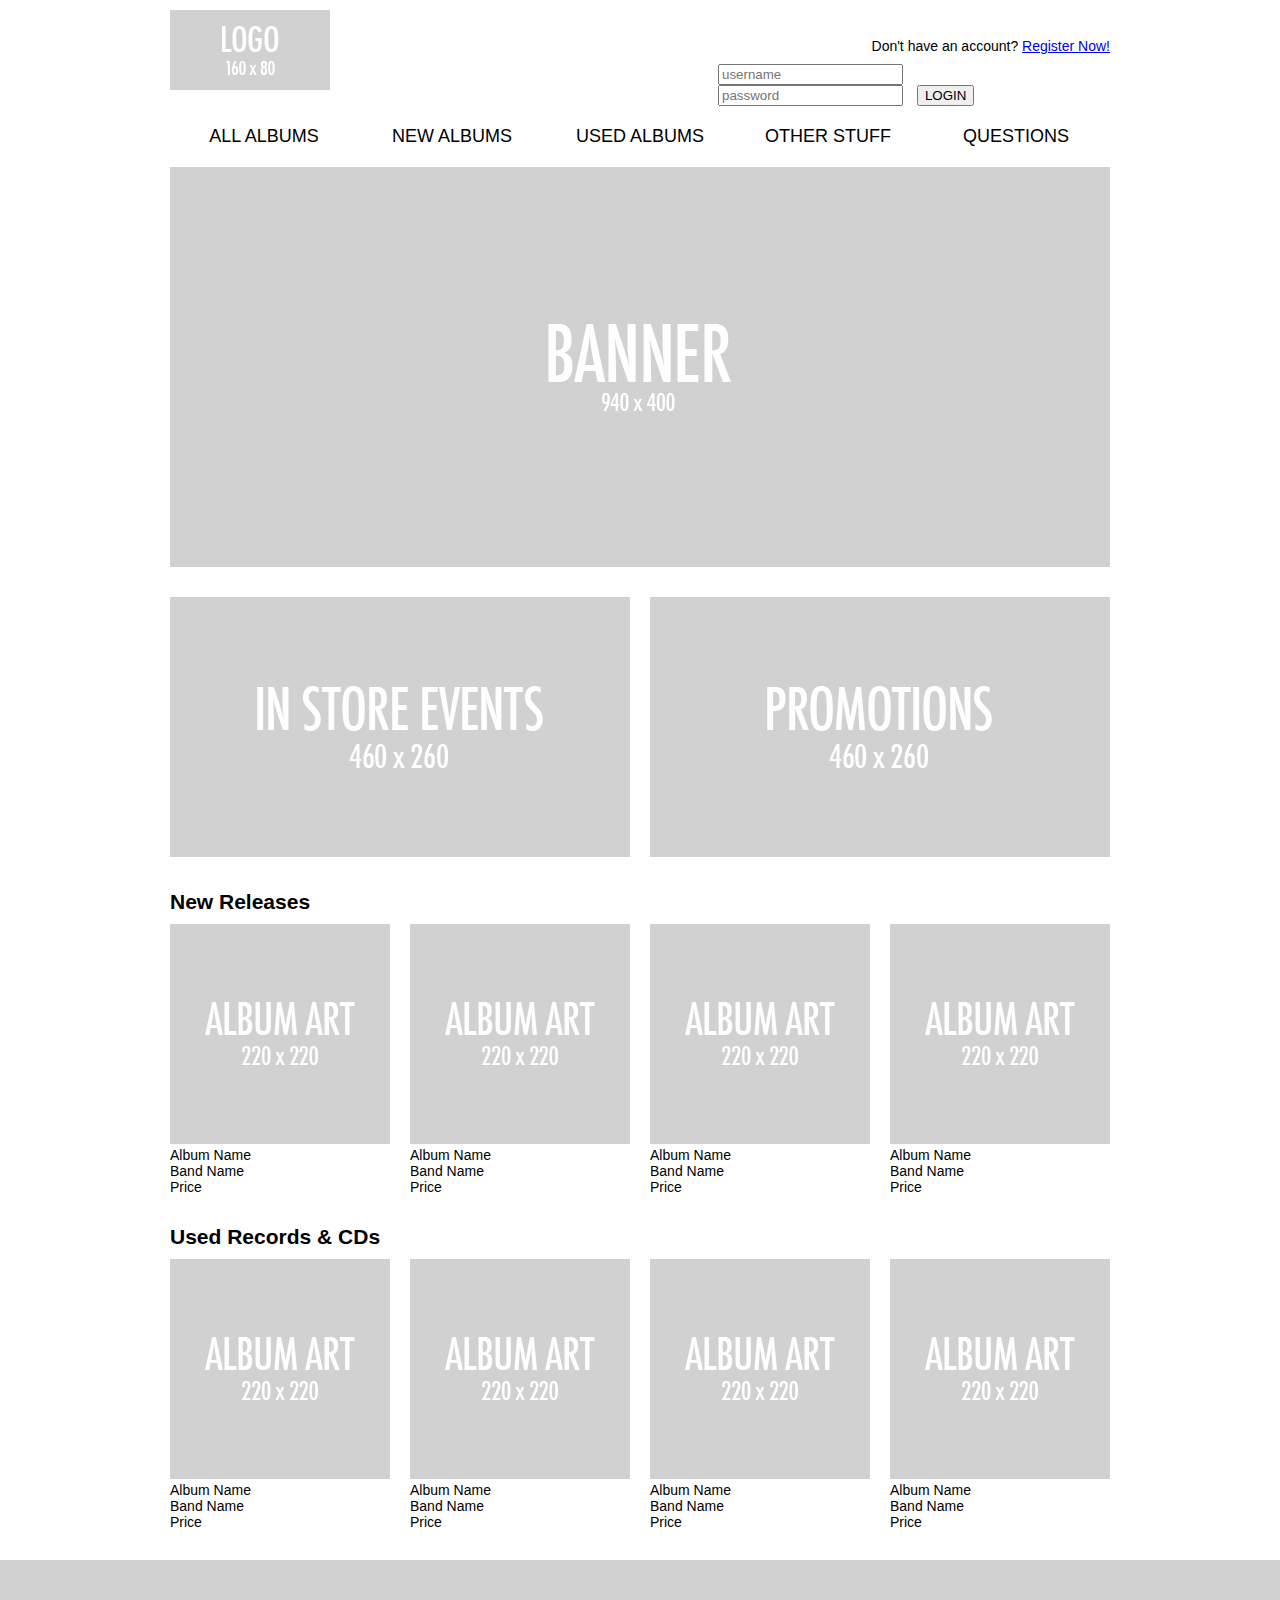
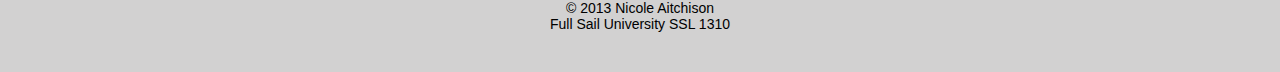
<file: day1/index.html>
<!DOCTYPE html>
<html lang="en">
	<head>
		<title> </title>
		<meta charset="utf-8" />
		<meta name="viewport" content="width=device-width">

		<!-- Main -->
		<link rel="stylesheet" type="text/css" href="css/main.css">

	</head>
	<body>
		<div id="wrapper">

			<header>
				<div id="logo"><a href="#"><img src="images/logo.png" alt="Logo Here"></a></div>

				<form id="form_login">
					<p> Don't have an account? <a href="#"> Register Now! </a></p>
					<fieldset>
						<input type="text" id="login_username" placeholder="username" required="required" />
						<input type="text" id="login_password" placeholder="password" required="required" />
						<input type="submit" id="login_submit" value="LOGIN"/>
					</fieldset>
				</form>

				<div class="clear_fix"></div>

				<nav>
					<ul>
						<li>All Albums</li>
						<li>New Albums</li>
						<li>Used Albums</li>
						<li>Other Stuff</li>
						<li>Questions</li>
					</ul>
				</nav>
				<div class="clear_fix"></div>
			</header>

			<div id="main_content">

				<section id="banner">
					<img src="images/banner.png" alt="Banner Placeholder Image" />
				</section> <!-- end banner -->

				<section id="news" class="clear_fix"> 
					<div id="upcoming" class="half_div">
						<img src="images/instore_events.png" alt="In Store Events Placeholder Image" />
					</div>
					<div id="promotions" class="half_div">
						<img src="images/promotions.png" alt="Promotions Placeholder Image" />
					</div>
					<div class="clear_fix">
				</section> <!-- end news -->

				<section id="new_releases" class="clear_fix">
					<h2> New Releases </h2>
					<ul>
						<li class="item_block"> 
							<img src="images/album_art.png" alt="Album Art Placeholder Image" /> 
							<p class="abum_name"> Album Name </p>
							<p class="band_name"> Band Name </p>
							<p class="price"> Price </P>
						</li>
						<li class="item_block"> 
							<img src="images/album_art.png" alt="Album Art Placeholder Image" /> 
							<p class="abum_name"> Album Name </p>
							<p class="band_name"> Band Name </p>
							<p class="price"> Price </P>
						</li>
						<li class="item_block"> 
							<img src="images/album_art.png" alt="Album Art Placeholder Image" /> 
							<p class="abum_name"> Album Name </p>
							<p class="band_name"> Band Name </p>
							<p class="price"> Price </P>
						</li>
						<li class="item_block"> 
							<img src="images/album_art.png" alt="Album Art Placeholder Image" /> 
							<p class="abum_name"> Album Name </p>
							<p class="band_name"> Band Name </p>
							<p class="price"> Price </P>
						</li>
					</ul>
					<div class="clear_fix">
				</section> <!-- end new releases -->

				<section id="used_records" class="clear_fix"> 
					<h2> Used Records & CDs </h2>
					<ul>
						<li class="item_block"> 
							<img src="images/album_art.png" alt="Album Art Placeholder Image" /> 
							<p class="abum_name"> Album Name </p>
							<p class="band_name"> Band Name </p>
							<p class="price"> Price </P>
						</li>
						<li class="item_block"> 
							<img src="images/album_art.png" alt="Album Art Placeholder Image" /> 
							<p class="abum_name"> Album Name </p>
							<p class="band_name"> Band Name </p>
							<p class="price"> Price </P>
						</li>
						<li class="item_block"> 
							<img src="images/album_art.png" alt="Album Art Placeholder Image" /> 
							<p class="abum_name"> Album Name </p>
							<p class="band_name"> Band Name </p>
							<p class="price"> Price </P>
						</li>
						<li class="item_block"> 
							<img src="images/album_art.png" alt="Album Art Placeholder Image" /> 
							<p class="abum_name"> Album Name </p>
							<p class="band_name"> Band Name </p>
							<p class="price"> Price </P>
						</li>
					</ul>
					<div class="clear_fix">
				</section> <!-- end new used records -->

			</div> <!-- end main_content -->

			<footer>
					<p> &copy; 2013 Nicole Aitchison</p>
					<p>Full Sail University SSL 1310</p>
			</footer>

		</div> <!-- end wrapper -->

	</body>
</html>
</file>
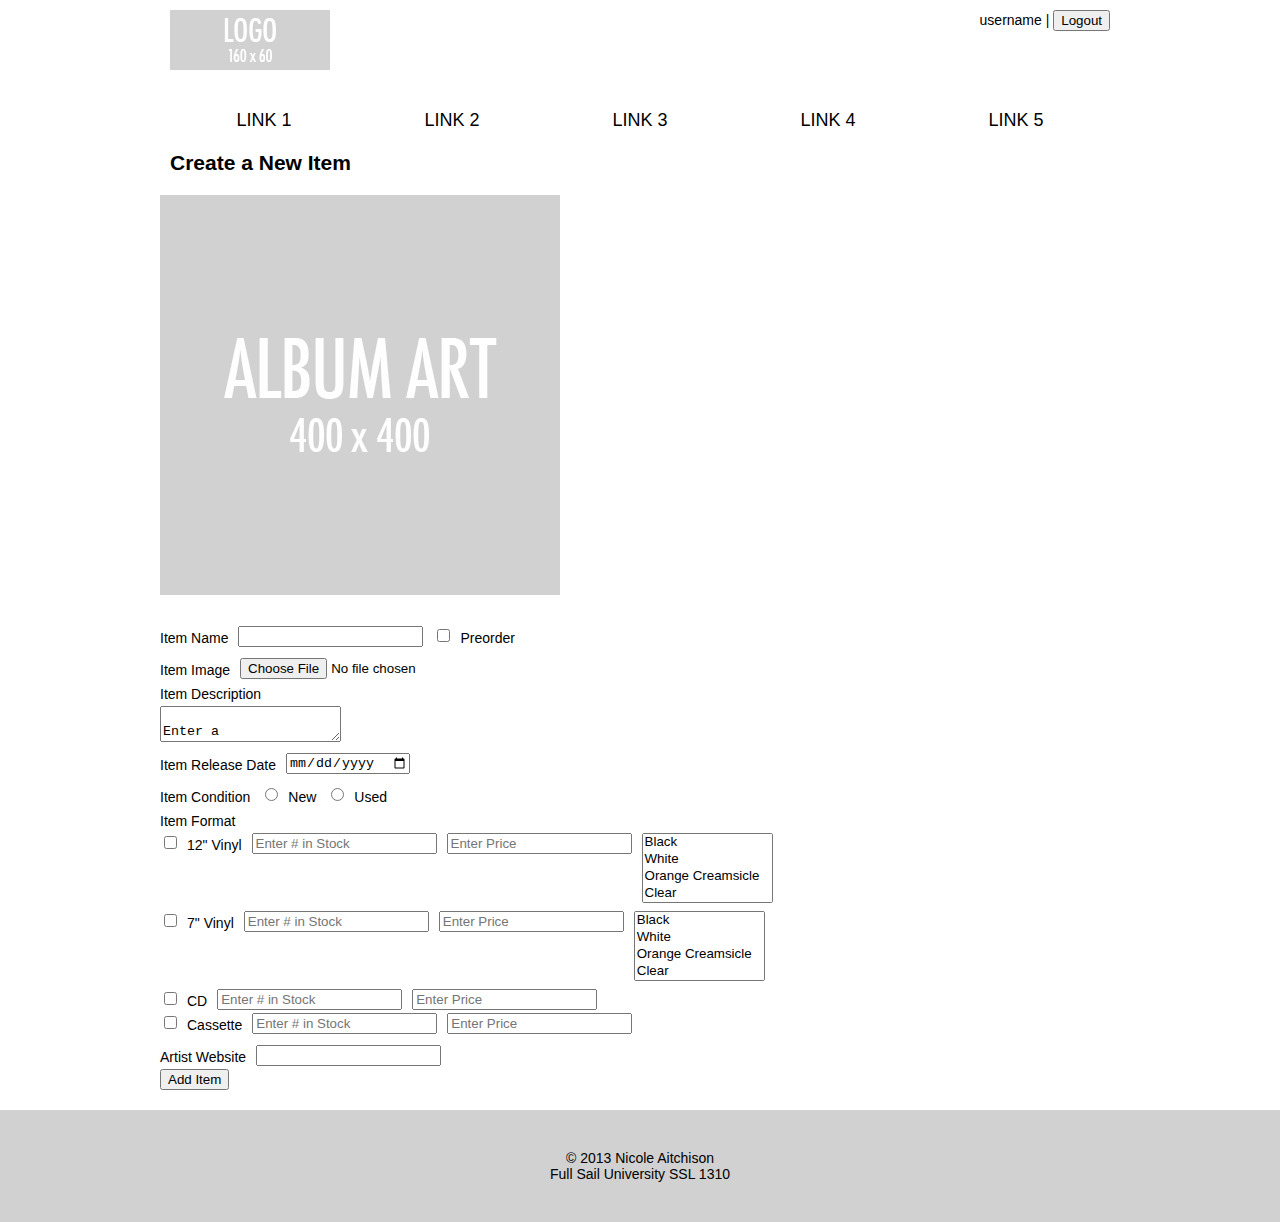
<file: day2/views/add_item.html>
<!DOCTYPE html>
<html lang="en">
	<head>
		<title> </title>
		<meta charset="utf-8" />
		<meta name="viewport" content="width=device-width">

		<!-- Main -->
		<link rel="stylesheet" type="text/css" href="../css/main.css">

	</head>
	<body>
		<div id="wrapper">

			<header>
				<div id="logo"><a href="#"><img src="../images/logo.png" alt="Logo Here"></a></div>

				<div id="user_logout">
					<p> username | <button id="logout"> Logout </button> </p>
				</div>

				<div class="clear_fix"></div>

				<nav>
					<ul>
						<li>Link 1</li>
						<li>Link 2</li>
						<li>Link 3</li>
						<li>Link 4</li>
						<li>Link 5</li>
					</ul>
				</nav>
				<div class="clear_fix"></div>
			</header>

			<div id="main_content">

				<h2> Create a New Item </h2>

				<section id="item_image"> 
					<img src="../images/large_album_art.png" alt="Item Placeholder Image">
				</section>

				<section>
					<form id="create_item" method="post" action="?action=create_item">
						<fieldset>
							<div class="form_input">
								<label for="item_name"> Item Name </label>
								<input type="text" name="item_name" id="item_name" required="required"/>
								<label class="checkbox"> 
									<input type="checkbox" name="item_preorder" value="preorder" /> 
										Preorder
								</label>
							</div>
						</fieldset>	
						<fieldset>
							<div class="form_input">
								<label for="item_image"> Item Image </label>
								<input type="file" accept="image" name="item_image" id="item_image"/>
							</div>
							<div class="form_input">
								<label for="item_description"> Item Description </label>
								<div class="clear_fix"></div>
								<textarea name="item_description" id="item_description" required="required">
									Enter a description...
								</textarea>
							</div>
							<div class="form_input">
								<label for="item_release_date"> Item Release Date </label>
								<input type="date" name="item_release_date" id="item_release_date" placeholder="MM/DD/YYYY" />
							</div>
						</fieldset>
						<fieldset>
							<div class="form_input">
								<label> Item Condition </label>
								<label class="radio"> 
									<input type="radio" name="item_condition" value="new" /> 
										New 
								</label>
								
								<label class="radio"> 
									<input type="radio" name="item_condition" value="used" />
									Used 
								</label>
							</div>
						</fieldset>	
						<fieldset>
							<label> Item Format </label>
								<div class="form_input">	
									<label class="checkbox"> 
										<input type="checkbox" name="" value="12" /> 
											12" Vinyl
									</label>
									<input type="text" name="twelve_stock" placeholder="Enter # in Stock"/>
									<input type="text" name="twelve_price" placeholder="Enter Price"/>
									<select multiple id="twelve_color" name="color">
										<option value="Black">Black</option>
										<option value="White">White</option>
										<option value="Orange Creamsicle">Orange Creamsicle</option>
										<option value="Clear">Clear</option>
										<option value="Purple Red Speckled">Purple Red Speckled</option>
										<option value="Gold">Gold</option>
									</select>
								</div>
								<div class="form_input">
									<label class="checkbox"> 
										<input type="checkbox" name="" value="7" /> 
											7" Vinyl
									</label>
									<input type="text" name="seven_stock" placeholder="Enter # in Stock"/>
									<input type="text" name="seven_price" placeholder="Enter Price"/>
									<select multiple id="seven_color" name="color">
										<option value="Black">Black</option>
										<option value="White">White</option>
										<option value="Orange Creamsicle">Orange Creamsicle</option>
										<option value="Clear">Clear</option>
										<option value="Purple Red Speckled">Purple Red Speckled</option>
										<option value="Gold">Gold</option>
									</select>
								</div>
								<div class="form_input">
									<label class="checkbox"> 
										<input type="checkbox" name="" value="CD" /> 
											CD 
									</label>
									<input type="text" name="cd_stock" placeholder="Enter # in Stock"/>
									<input type="text" name="cd_price" placeholder="Enter Price"/>
								</div>
								<div class="form_input">
									<label class="checkbox"> 
										<input type="checkbox" name="" value="Cassete" /> 
											Cassette 
									</label>
									<input type="text" name="cassette_stock" placeholder="Enter # in Stock"/>
									<input type="text" name="cassette_price" placeholder="Enter Price"/>
								</div>
						</fieldset>
						<fieldset>
							<div class="form_input">
								<label for="artist_site"> Artist Website </label>
								<input type="url" name="artist_site" id="artist_site"/>
							</div>
						</fieldset>	
						<fieldset>
							<input type="submit" name="add_item" id="add_item" value="Add Item"/>
						</fieldset>								
					</form>
				</section>

			</div> <!-- end main_content -->

			<footer class="clear_fix">
					<p> &copy; 2013 Nicole Aitchison</p>
					<p>Full Sail University SSL 1310</p>
			</footer>

		</div> <!-- end wrapper -->

	</body>
</html>
</file>
<file: day1/css/main.css>
/* ---------------------------------------------------------------------------------------------------

-----Info

Nicole Aitchison
Full Sail SSL 1310

-----Color Swatch

-----Sections

∆ General
∆ Header
∆ Landing
∆ Footer

----------------------------------------------------------------------------------------------------*/

/* ---------------------------------------------------------------------------------------------------
		∆ General
---------------------------------------------------------------------------------------------------*/

html,body,div,form,fieldset,legend,label,h1,h2,h3,h4,h5,h6,p,ul,dl,dt,dd,figure,figcaption {
	margin: 0;
	padding: 0;
}

body{
	font: 14px Helvetica;
}

h2{
	margin: 0 10px;
}

#main_content{ 
	width: 960px; 
	margin: 20px auto; 
	padding: 0; 
}

.item_block{
	margin: 10px;
	width: 220px;
}

.half_div{
	margin: 10px;
	width: 460px;
	float: left;
}

section{
	margin: 20px 0;
}

ul{
	list-style-type: none;
}

li{
	float: left;
}


/* ---------------------------------------------------------------------------------------------------
		∆ Header
---------------------------------------------------------------------------------------------------*/

header{ 
	width: 940px; 
	margin: 10px auto; 
	padding: 0 10px; 
}

#logo{
	float: left;
	width: 160px;
	height: 80px;
}

nav{
	margin-top: 20px;
}

nav ul{
	text-transform: uppercase;
	font-size: 18px;
}

nav li{

	width: 188px;
	text-align: center;
}

#form_login{
	width: 392px;
	float: right;
	margin: 18px 0 0;
}

#form_login p{
	text-align: right;
	padding: 10px 0; 
}

#form_login input{
	margin-right: 10px;
}

#form_login input:last-child{
	margin-right: 0;
}

#form_login fieldset{
	border: none;
}

/* ---------------------------------------------------------------------------------------------------
		∆ Landing
---------------------------------------------------------------------------------------------------*/

#banner{
	margin: 10px;
	height: 400px;
}

/* ---------------------------------------------------------------------------------------------------
		∆ Footer
---------------------------------------------------------------------------------------------------*/

footer{
	background-color: #d2d1d1;
	text-align: center;
	padding: 40px 0;
}

/* ---------------------------------------------------------------------------------------------------
		∆ Fixes
---------------------------------------------------------------------------------------------------*/

a img { border: 0; }

.clear_fix { clear: both; }
</file>
<file: day2/css/main.css>
/* ---------------------------------------------------------------------------------------------------

-----Info

Nicole Aitchison
Full Sail SSL 1310

-----Color Swatch

-----Sections

∆ General
∆ Header
∆ Landing
∆ Footer

----------------------------------------------------------------------------------------------------*/

/* ---------------------------------------------------------------------------------------------------
		∆ General
---------------------------------------------------------------------------------------------------*/

html,body,div,form,fieldset,legend,label,h1,h2,h3,h4,h5,h6,p,ul,dl,dt,dd,figure,figcaption {
	margin: 0;
	padding: 0;
}

body{
	font: 14px Helvetica, sans-serif;
}

h2{
	margin: 0 10px;
}

#main_content{ 
	width: 960px; 
	margin: 20px auto; 
	padding: 0; 
}

.album_block{
	margin: 10px;
	width: 220px;
}

.half_div{
	margin: 10px;
	width: 460px;
	float: left;
}

section{
	margin: 20px 0;
}

ul{
	list-style-type: none;
}

li{
	float: left;
}

fieldset{
	border: none;
}

label {
	float: left;
	text-align: right;
	margin-right: 10px;
	line-height: 24px;
}

input{
	float: left;
	margin-right: 10px;
}

.form_input{
	clear: both;
	margin: 8px 0;
}

/* ---------------------------------------------------------------------------------------------------
		∆ Header
---------------------------------------------------------------------------------------------------*/

header{ 
	width: 940px; 
	margin: 10px auto; 
	padding: 0 10px; 
}

#logo{
	float: left;
	width: 160px;
	height: 80px;
}

nav{
	margin-top: 20px;
}

nav ul{
	text-transform: uppercase;
	font-size: 18px;
}

nav li{

	width: 188px;
	text-align: center;
}

#form_login{
	width: 392px;
	float: right;
	margin: 18px 0 0;
}

#form_login p{
	text-align: right;
	padding: 10px 0; 
}

#form_login input{
	margin-right: 10px;
}

#form_login input:last-child{
	margin-right: 0;
}

#user_logout{
	float: right;
}

/* ---------------------------------------------------------------------------------------------------
		∆ Landing
---------------------------------------------------------------------------------------------------*/

#banner{
	margin: 10px;
	height: 400px;
}

/* ---------------------------------------------------------------------------------------------------
		∆ Add an album
---------------------------------------------------------------------------------------------------*/

#album_image {
	width: 400px;
	float: left;
	margin-left: 10px;
}

form#create_album {
	width: 500px;
	float: left;
	margin-left: 20px;
}

form#create_album fieldset{
	margin-bottom: 10px;
	background-color: #eee;
	padding: 8px 15px;
}

input#add_album {
	float: right;
}

textarea#album_description{
	clear: both;
	min-height: 140px;
	max-height: 140px;
	min-width: 464px;
	max-width: 464px;
	font: 14px Helvetica;
}

/* ---------------------------------------------------------------------------------------------------
		∆ Footer
---------------------------------------------------------------------------------------------------*/

footer{
	background-color: #d2d1d1;
	text-align: center;
	padding: 40px 0;
}

/* ---------------------------------------------------------------------------------------------------
		∆ Fixes
---------------------------------------------------------------------------------------------------*/

a img { border: 0; }

.clear_fix { clear: both; }
</file>
